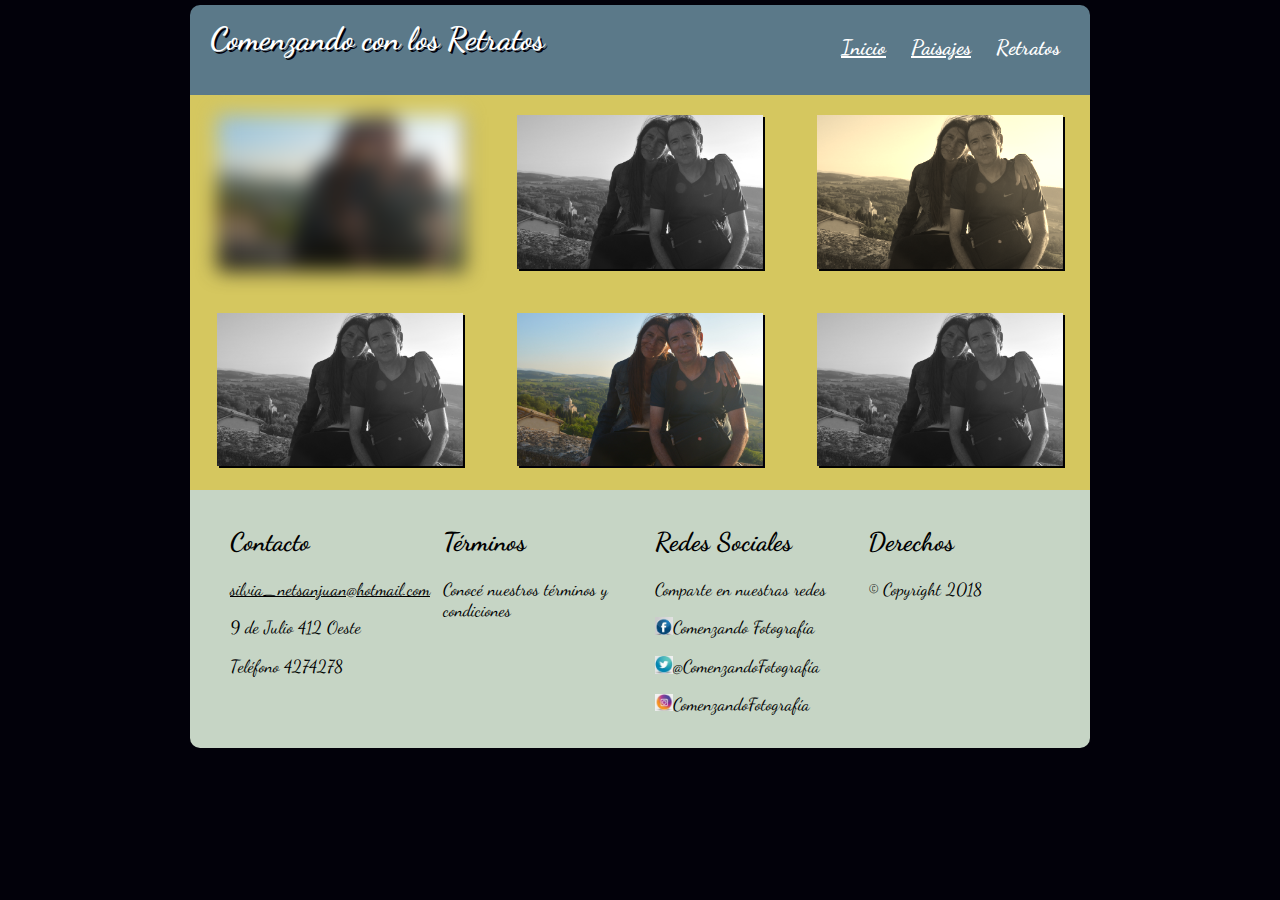
<file: Comenzando con la fotografia/html/retratos.html>
<!Doctype html>
<html>
<head>
  <title>Retratos</title>
  <meta charset="utf-8">
  <link href='https://fonts.googleapis.com/css?family=Dancing Script' rel='stylesheet'>
  <meta name="viewport" content="width=device-width, initial-scale=1.0">
  <link rel="stylesheet" href="../css/estilos.css">
</head>
<body>
  <header id="encabezado">
   <div id="titulo">
     <h1 id="centrado">Comenzando con los Retratos</h1>
     <h1 id="izquierda">Comenzando con los Retratos</h1>
   </div>
   <div id="menu"> 
    <a style="text-decoration: underline;" href="../index.html">Inicio</a>      
    <a style="text-decoration: underline;" href="paisajes.html">Paisajes</a>     
    <a style="text-decoration: none;" href="retratos.html">Retratos</a>
   </div>
  </header>

  <section class="contenedorgaleria">
   <div id="foto1">
     <img src="../imagenes/retrato.jpg">
   </div>

   <div id="foto2">
     <img src="../imagenes/retrato.jpg">
   </div>

   <div id="foto3">
     <img src="../imagenes/retrato.jpg">
   </div>

   <div id="foto4">
     <img src="../imagenes/retrato.jpg">
   </div>

   <div id="foto5">
     <img src="../imagenes/retrato.jpg">
   </div>

   <div id="foto6">
     <img src="../imagenes/retrato.jpg">
   </div>

  </section> 
  
  <footer>
   <div class="piedepagina">
     <div id="contacto">
       <h2>Contacto</h2>
       <p style="text-decoration: underline">silvia_netsanjuan@hotmail.com</p>
       <p>9 de Julio 412 Oeste</p>
       <p>Tel&eacute;fono 4274278</p>
     </div>

     <div id="terminos">
       <h2>T&eacute;rminos</h2>
       <p>Conoc&eacute; nuestros t&eacute;rminos y condiciones</p>
     </div>

     <div id="redessociales">
       <h2>Redes Sociales</h2>
       <p>Comparte en nuestras redes</p>
           <p> <img src="../imagenes/icono facebook.jpg"> Comenzando Fotograf&iacute;a</p>
           <p> <img src="../imagenes/icono twiter.jpg">@ComenzandoFotograf&iacute;a</p>
           <p> <img src="../imagenes/icono instagran.jpg">ComenzandoFotograf&iacute;a</p>
     </div>

     <div id="derechos">
       <h2>Derechos</h2>
       <p>© Copyright 2018</p>
     </div>
   </div>
  </footer>
</body>
</html>
</file>
<file: Comenzando con la fotografia/css/estilos.css>
body{
	font-family: 'Dancing Script';
	margin: 5px 5px;
	background-color: #02010a;
	color: white;
}

*{
	box-sizing: border-box;
}


#encabezado {
	display: flex;
	flex-direction: column;
	padding: 5px 20px;
	border-radius: 10px 10px 0px 0px;
	background-color: #5b7989;
	width: 100%;
    margin: auto;
    animation-name: encabezado-animacion;
    animation-duration: 2s;
}

#encabezado div{
    width: 100%;
}

#titulo h1{
	text-shadow: 2px 2px #02010a;

}

#centrado{
    text-align: center;
}

#izquierda{
	display: none;
}

#menu {
	
	font-size: 130%;
	color: white;
	font-weight: bold;
	text-align: center;
	margin-bottom: 15px;
}


#menu a {
	display: inline;
	padding: 10px 10px;
	color: white;
}

#contenido{
    display: flex;
    flex-direction: column;
    width: 100%;
    margin: auto;
}


#imagencentral{
   display: flex;
   justify-content: center;
   align-items: center;
   background-color: #82c3a6;
   padding: 20px;

}

#imagencentral > img{
	width: 95%;
	height: 50%;
	box-shadow: 2px 2px #02010a;
} 

.contenedor{
	display: flex;
	flex-flow: row wrap;
	background-color: #d5c75f;
	border: 1px;
	justify-content: center;
    align-items: center;
}


.contenedor div {
	text-align: center;
	padding: 20px;
	margin: auto;
	width: 100%;

}

.contenedor img{
	width: 95%;
	box-shadow: 2px 2px #02010a;
}

figure{
	padding: 0px;
	margin: 0px;
	color: black;
	font-weight: bold;
	font-size: 120%;
	text-decoration: underline;

}

#imagensecundaria1 img{
	transition: transform 1s, box-shadow 1s; 
}

#imagensecundaria1 img:hover{
	transform: rotate(10deg);
	box-shadow: 2px 2px #82c3a6;
}


#imagensecundaria2 img{
	transition: transform 1s, box-shadow 1s;
}

#imagensecundaria2 img:hover{
    transform: translate(20px,-5px);
    box-shadow: 2px 2px #82c3a6;
}

.contenedorgaleria{
    display: flex;
    flex-flow: row wrap;
    background-color: #d5c75f;
    justify-content: center;
    align-items: center;
    text-align: center;
    width: 100%;
    margin: auto;
}

.contenedorgaleria div{
	padding: 20px;
	margin: auto;
	width: 100%;
}

.contenedorgaleria img{
	width: 95%;
	box-shadow: 2px 2px #02010a;
} 


#foto1 img{
	filter: blur(10px);
}

#foto2 , #foto4 , #foto6  img{
	filter: grayscale(100%);
}

#foto3 img{
	filter: sepia(90%);
}

footer{
	background-color: #C6d5c5;
	padding: 15px 50px;
	border-radius: 0px 0px 10px 10px;
	width: 100%;
    margin: auto;
    color: black;
}

footer h2{
	font-weight: bold;
	font-size: 160%;
}

footer p{
	font-size: 110%;
}

.piedepagina{
	display: flex;
	flex-flow: row wrap;
}

.piedepagina div {
	text-align: left;
	width: 100%;
}


#redessociales img{
	float: left;
	width: 5%;
}

@keyframes encabezado-animacion{
	0% { margin-top: 150%; }

	60% { margin-top: -5%; }

	100% { margin-top: 0%; }
}


@media (min-width: 900px){
	
	#encabezado{
	  display: flex;
	  flex-direction: row;
	  padding: 15px 20px;
	  border-radius: 10px 10px 0px 0px;
	  background-color: #5b7989;9
	  width: 900px;
	  height: 90px;
	  max-width: 900px;
      margin: auto;
      animation-name: encabezado-animacion;
      animation-duration: 2s;
    }

    #encabezado div{
    	width: 50%;
    }

    #centrado{
    	display: none;
    }

    #izquierda {
    	display: inline;
    	text-align: left;
    }

    #menu{
    	text-align: right;
    	margin-top: 15px;
    }

    #contenido{
    	width: 900px;
    }

    .contenedor div{
    	width: 50%;
    	padding: 10px;
    }

    footer{
    	width: 900px;
    	padding: 15px 25px;
    }

    .piedepagina div {
	    width: 25%;
	    padding: 0px 15px;
    }

    #redessociales img{
	    width: 10%;
    }

    .contenedorgaleria{
    	width: 900px;
    }

    .contenedorgaleria div{
    	width: 33.33%
    }

}
</file>
